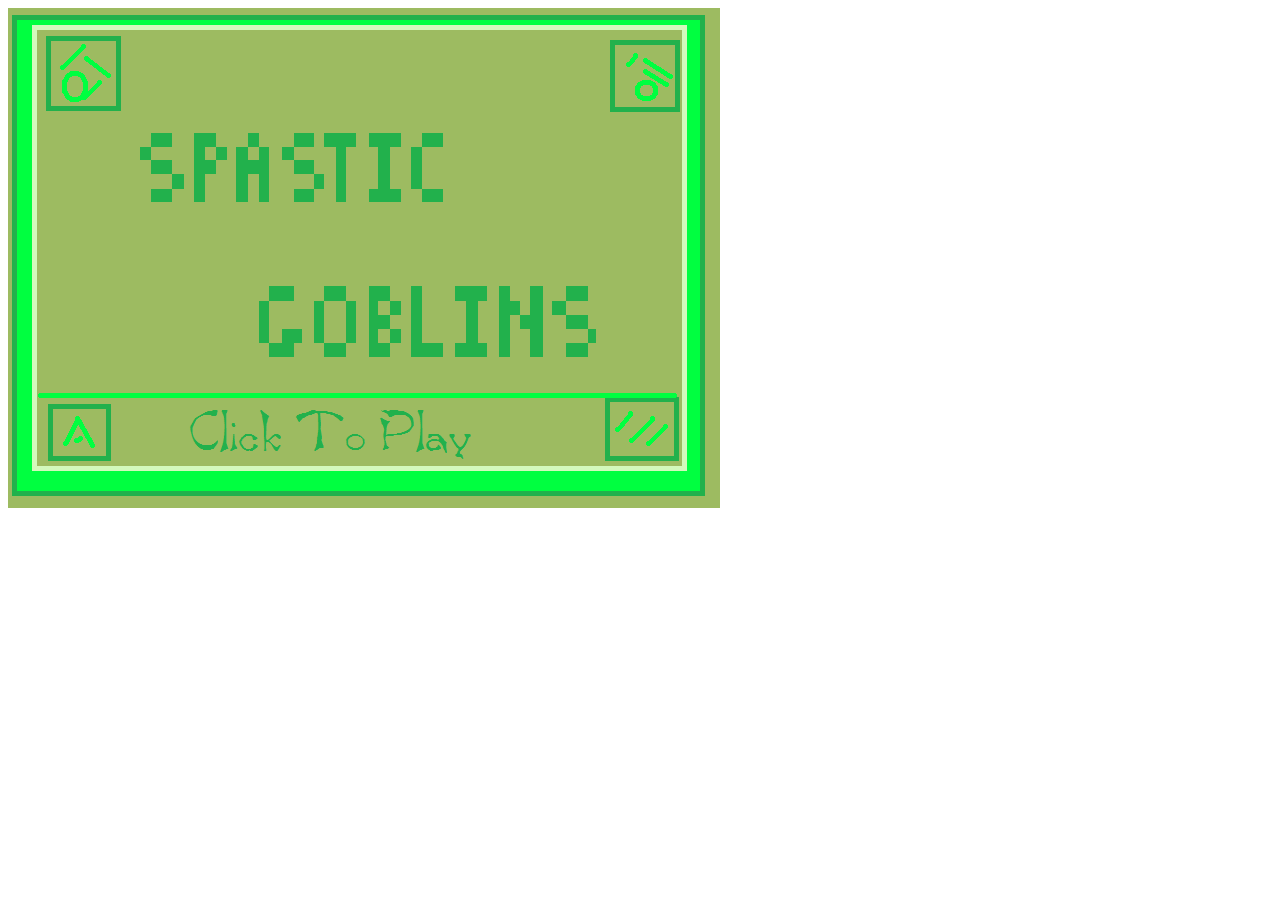
<file: simple_canvas_game-master11/index1.html>
<!DOCTYPE html>
<html lang="en">
	<head>
		<meta charset="utf-8">
		<title>Spastic Goblins</title>
		<link href='https://fonts.googleapis.com/css?family=VT323' rel='stylesheet' type='text/css'>
		<link rel="stylesheet" type="text/css" href="styles.css">
	</head>
	<body>
		<script src="js/game_not_working1.js"></script>
	</body>
</html>
</file>
<file: simple_canvas_game-master11/styles.css>
@font-face{
	font-family: 'Press Start 2P', cursive;
	font-weight: normal;
    font-style: normal;
}
</file>
